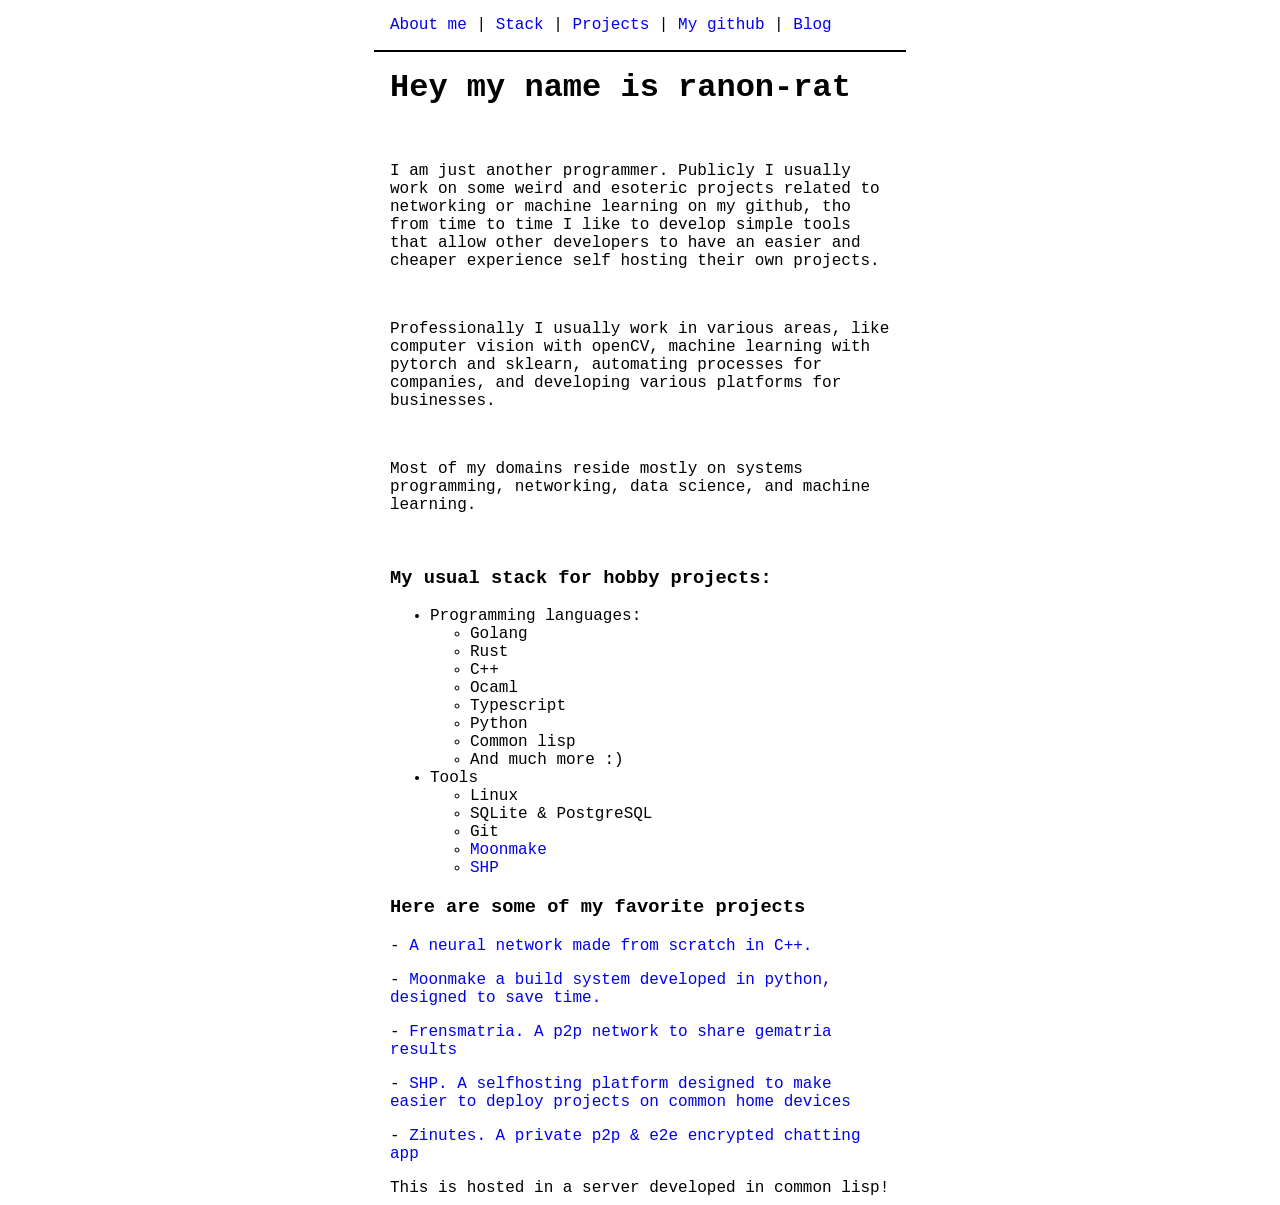
<file: public/index.html>
<!DOCTYPE html>
<html lang="en">

<head>
    <meta charset="UTF-8">
    <meta name="viewport" content="width=device-width, initial-scale=1.0">
    <title>ranon-rat</title>
    <link rel="stylesheet" href="common.css">
    <link rel="stylesheet" href="menu.css">
    <link rel="canonical" href="https://ranon-rat.work" />

    <meta name="title" content="Ranon-rat" />
    <meta name="author" content="ranon-rat" />
    <meta name="language" content="EN" />
    <meta property="og:type" content="website" />




    <meta name="description" content="Just another programmer" />

</head>

<body>
    <div id="menu">
        <nav id="menu-elements-container">
            <a href="/#about-me" class="button">About me</a> |
            <a href="/#stack" class="button">Stack</a> |
            <a href="/#projects" class="button">Projects</a> |
            <a href="https://github.com/ranon-rat" class="button">My github</a> |
            <a href="/blog/" class="button">Blog</a>
        </nav>
    </div>
    <div id="parent-container">
        <div id="center-content">
            <h1>
                Hey my name is ranon-rat
            </h1>
            <div id="about-me">
                <br>
                <p>I am just another programmer. Publicly I usually work on some weird and esoteric projects related to
                    networking or
                    machine learning on my github, tho from time to time I like to develop simple tools that allow
                    other developers to have an easier and cheaper experience self hosting their own projects.</p>
                <br>
                <p>
                    Professionally I usually work in various areas, like computer vision with openCV, machine learning
                    with pytorch and sklearn,
                    automating processes for companies, and developing various platforms for businesses.
                </p>
                <br>
                <p>
                    Most of my domains reside mostly on systems programming, networking, data science, and machine
                    learning.
                </p>
                <br>
            </div>
            <div id="stack">
                <h3>
                    My usual stack for hobby projects:
                </h3>
                <ul>
                    <li>
                        Programming languages:
                        <ul>

                            <li>
                                Golang
                            </li>
                            <li>
                                Rust
                            </li>
                            <li>
                                C++
                            </li>
                            <li>
                                Ocaml
                            </li>
                            <li>
                                Typescript
                            </li>
                            <li>
                                Python
                            </li>
                            <li>
                                Common lisp
                            </li>
                            <li>
                                And much more :)
                            </li>

                        </ul>
                    </li>

                    <li>
                        Tools
                        <ul>
                            <li>Linux</li>
                            <li>SQLite & PostgreSQL</li>
                            <li>Git</li>
                            <li><a href="https://github.com/ranon-rat/moonmake">Moonmake</a></li>
                            <li><a href="https://github.com/ranon-rat/self-hosting-platform">SHP</a></li>
                        </ul>
                    </li>

                </ul>
            </div>
            <div id="projects">
                <h3>
                    Here are some of my favorite projects
                </h3>
                <p>
                    - <a href="https://github.com/ranon-rat/gibby-requires-data">
                        A neural network made from scratch in C++.
                    </a>
                </p>
                <p>
                    - <a href="https://github.com/ranon-rat/moonmake">
                        Moonmake a build system developed in python, designed to save time.
                    </a>
                </p>
                <p>- <a href="https://github.com/ranon-rat/frensmatria">Frensmatria. A p2p network to share gematria
                        results</a></p>
                <p>- <a href="https://github.com/ranon-rat/self-hosting-platform">
                        SHP. A selfhosting platform designed to make
                        easier to deploy projects on common home devices</a></p>
                <p>- <a href="https://github.com/ranon-rat/zinutes">
                        Zinutes. A private p2p & e2e encrypted chatting
                        app</a></p>

            </div>
            <div>
                <footer>
                    This is hosted in a server developed in common lisp!
                </footer>
            </div>
        </div>

    </div>
</body>

</html>
</file>
<file: public/common.css>
* {
    font-family: 'Courier New', Courier, monospace;

}

body {
    padding-top: 40px;
}

#parent-container {
    display: flex;
    justify-content: center;
    align-items: center;

}

a {
    text-decoration: none;
}

#center-content {
    max-width: 500px;
    width: 100%;
    min-width: 0;
    box-sizing: border-box;
    overflow-wrap: break-word;

    /*margin-left: 50%;
    /*margin-right:50%;
*/
}

#center-content img,
#center-content pre {
    max-width: 100%;
}

#center-content pre {
    overflow-x: auto;
}

@media (max-width: 500px) {
    body {
        padding-top: 0;
    }

    #center-content {
        padding: 0 0.5rem;
    }
}
</file>
<file: public/menu.css>
#menu {
    justify-content: center;
    align-items: center;
    display: flex;
    position: fixed;
    top: 0;
    left: 0;
    width: 100%;
}

#menu-elements-container {
    width: 100%;
    max-width: 500px;
    border-bottom: 2px solid black;
    background-color: white;
    gap: 1rem;
    padding: 1rem;

}

@media (max-width: 500px) {
    #menu {
        position: sticky;
    }

    #menu-elements-container {
        display: flex;
        flex-wrap: wrap;
        justify-content: center;
        column-gap: 0.25rem;
        padding: 0.5rem;
    }
}
</file>
